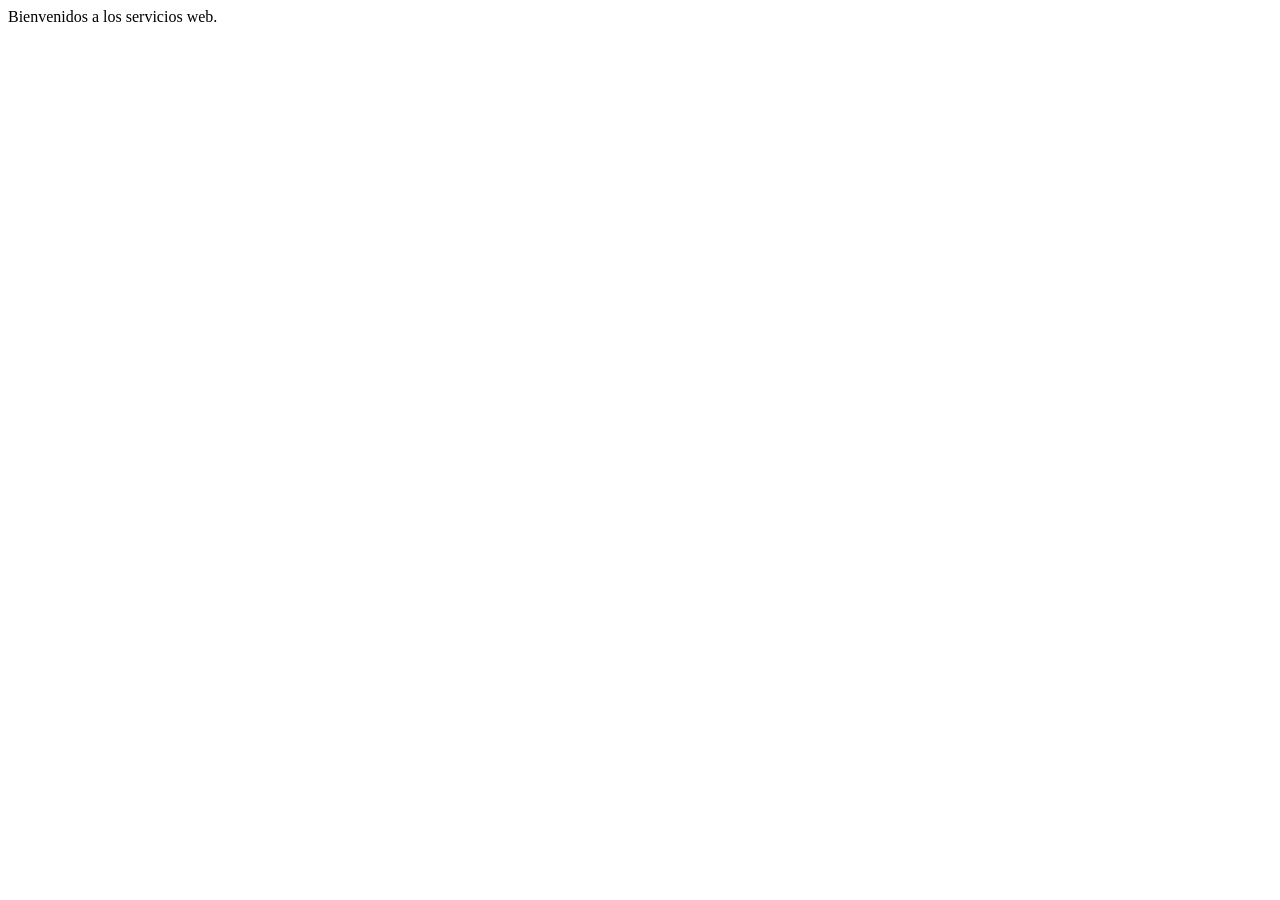
<file: SLIB/SLIB-internet-ws/src/main/webapp/index.html>
<!DOCTYPE html PUBLIC "-//W3C//DTD HTML 4.01 Transitional//EN" "http://www.w3.org/TR/html4/loose.dtd">
<html>
<head>
<meta http-equiv="Content-Type" content="text/html; charset=ISO-8859-1">
<title>Servicios Web</title>
</head>
<body>
Bienvenidos a los servicios web.
</body>
</html>
</file>
